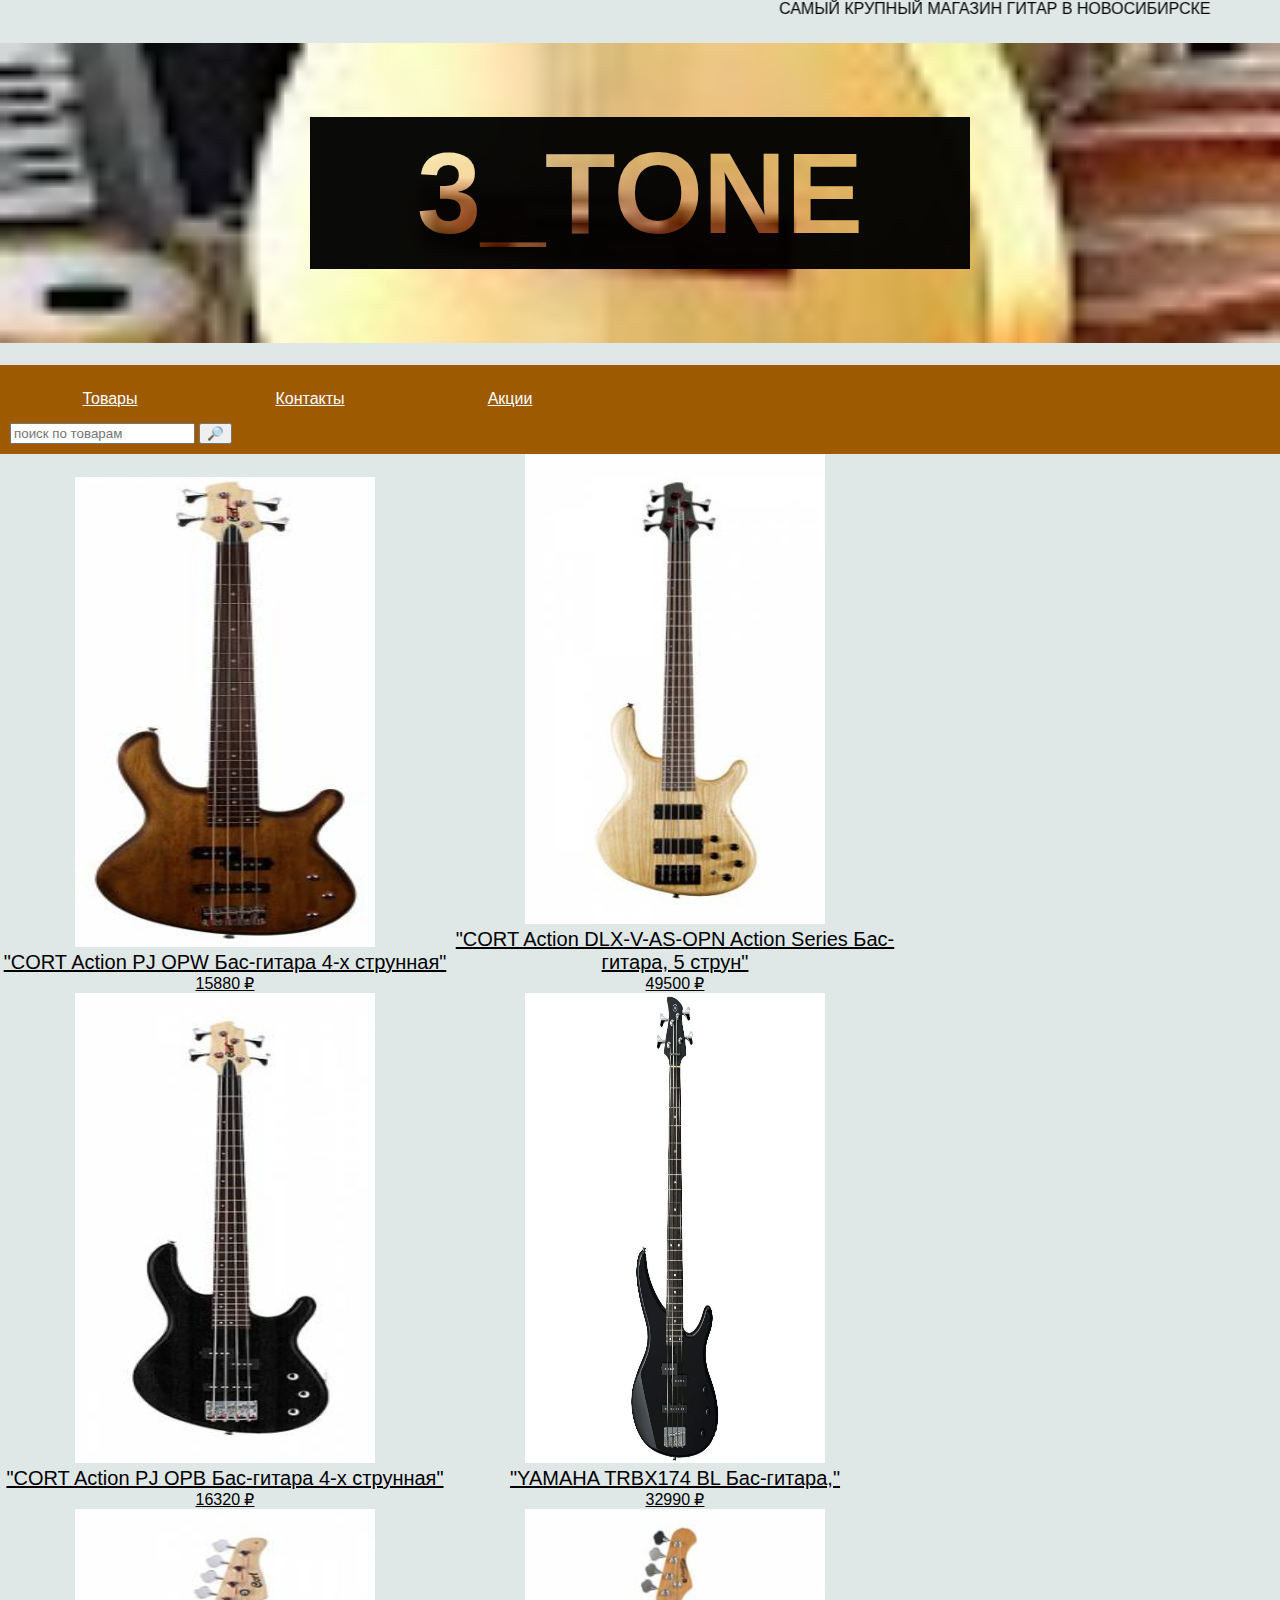
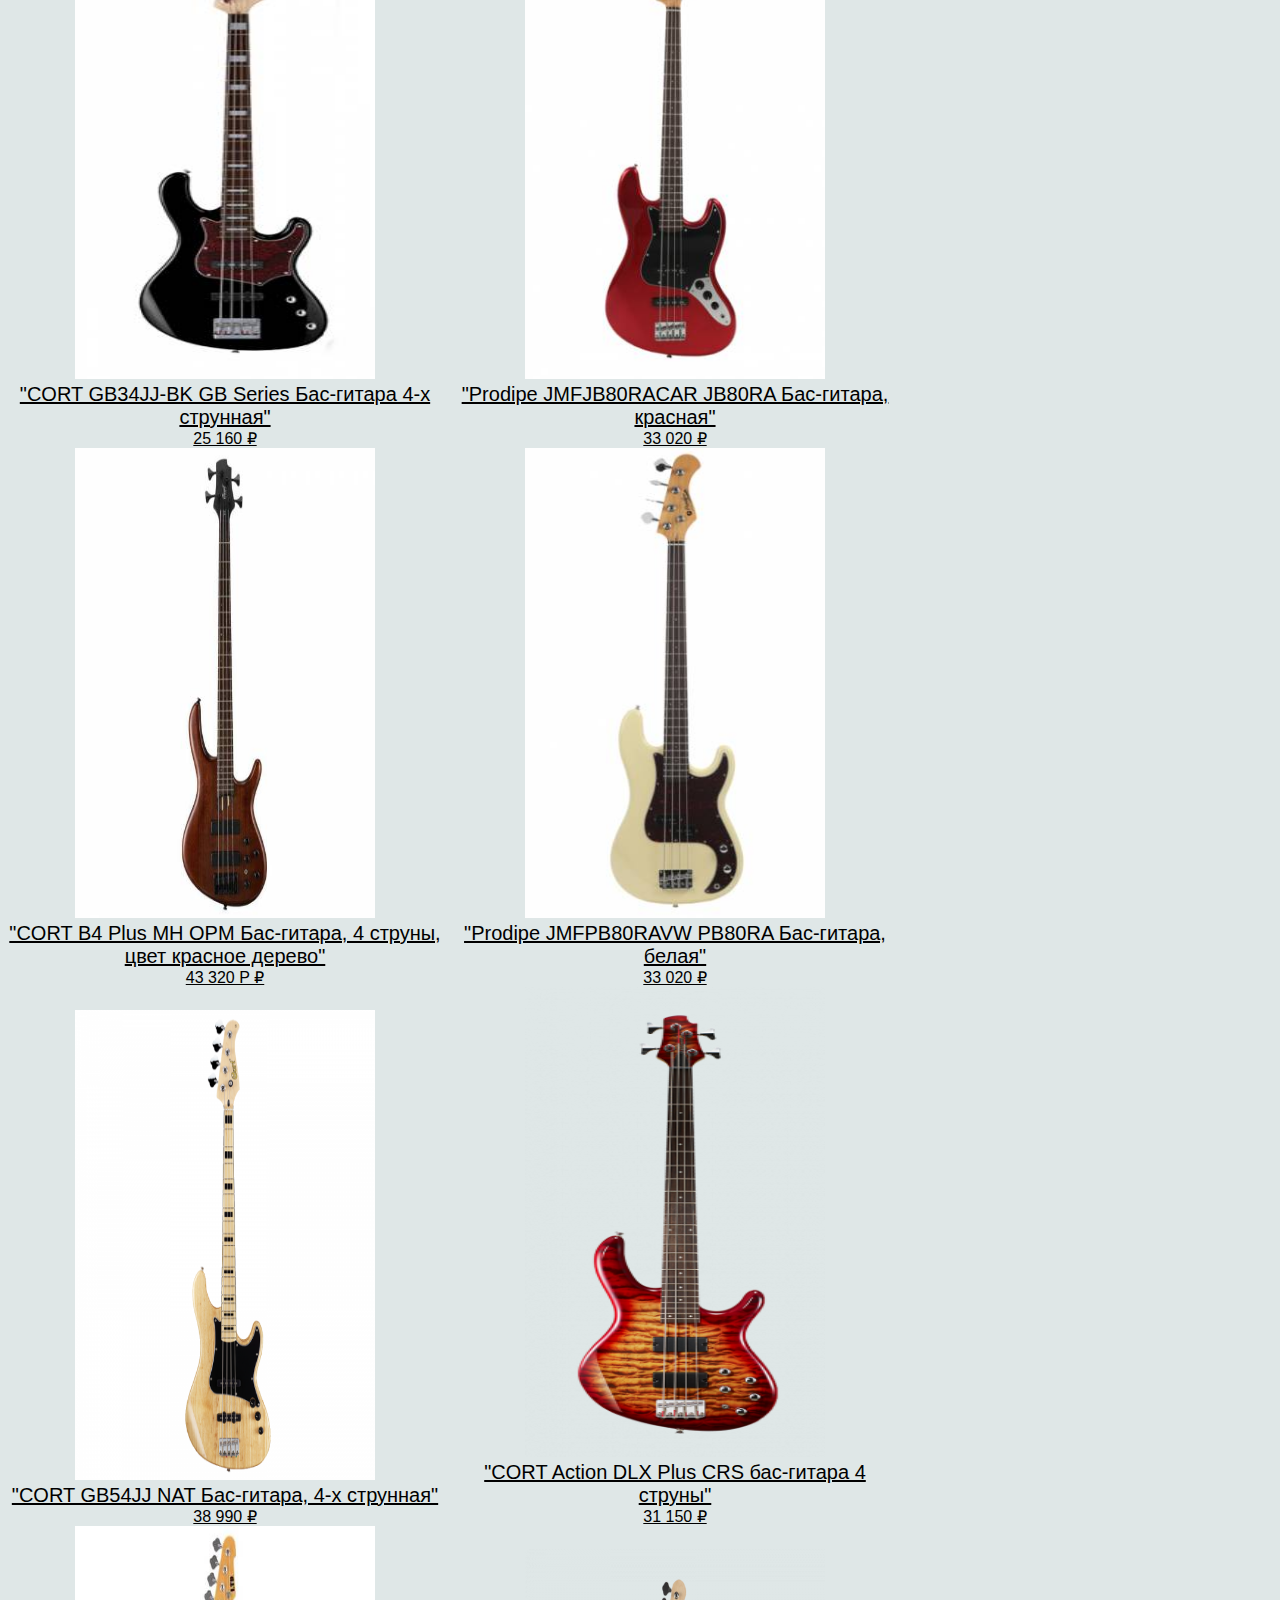
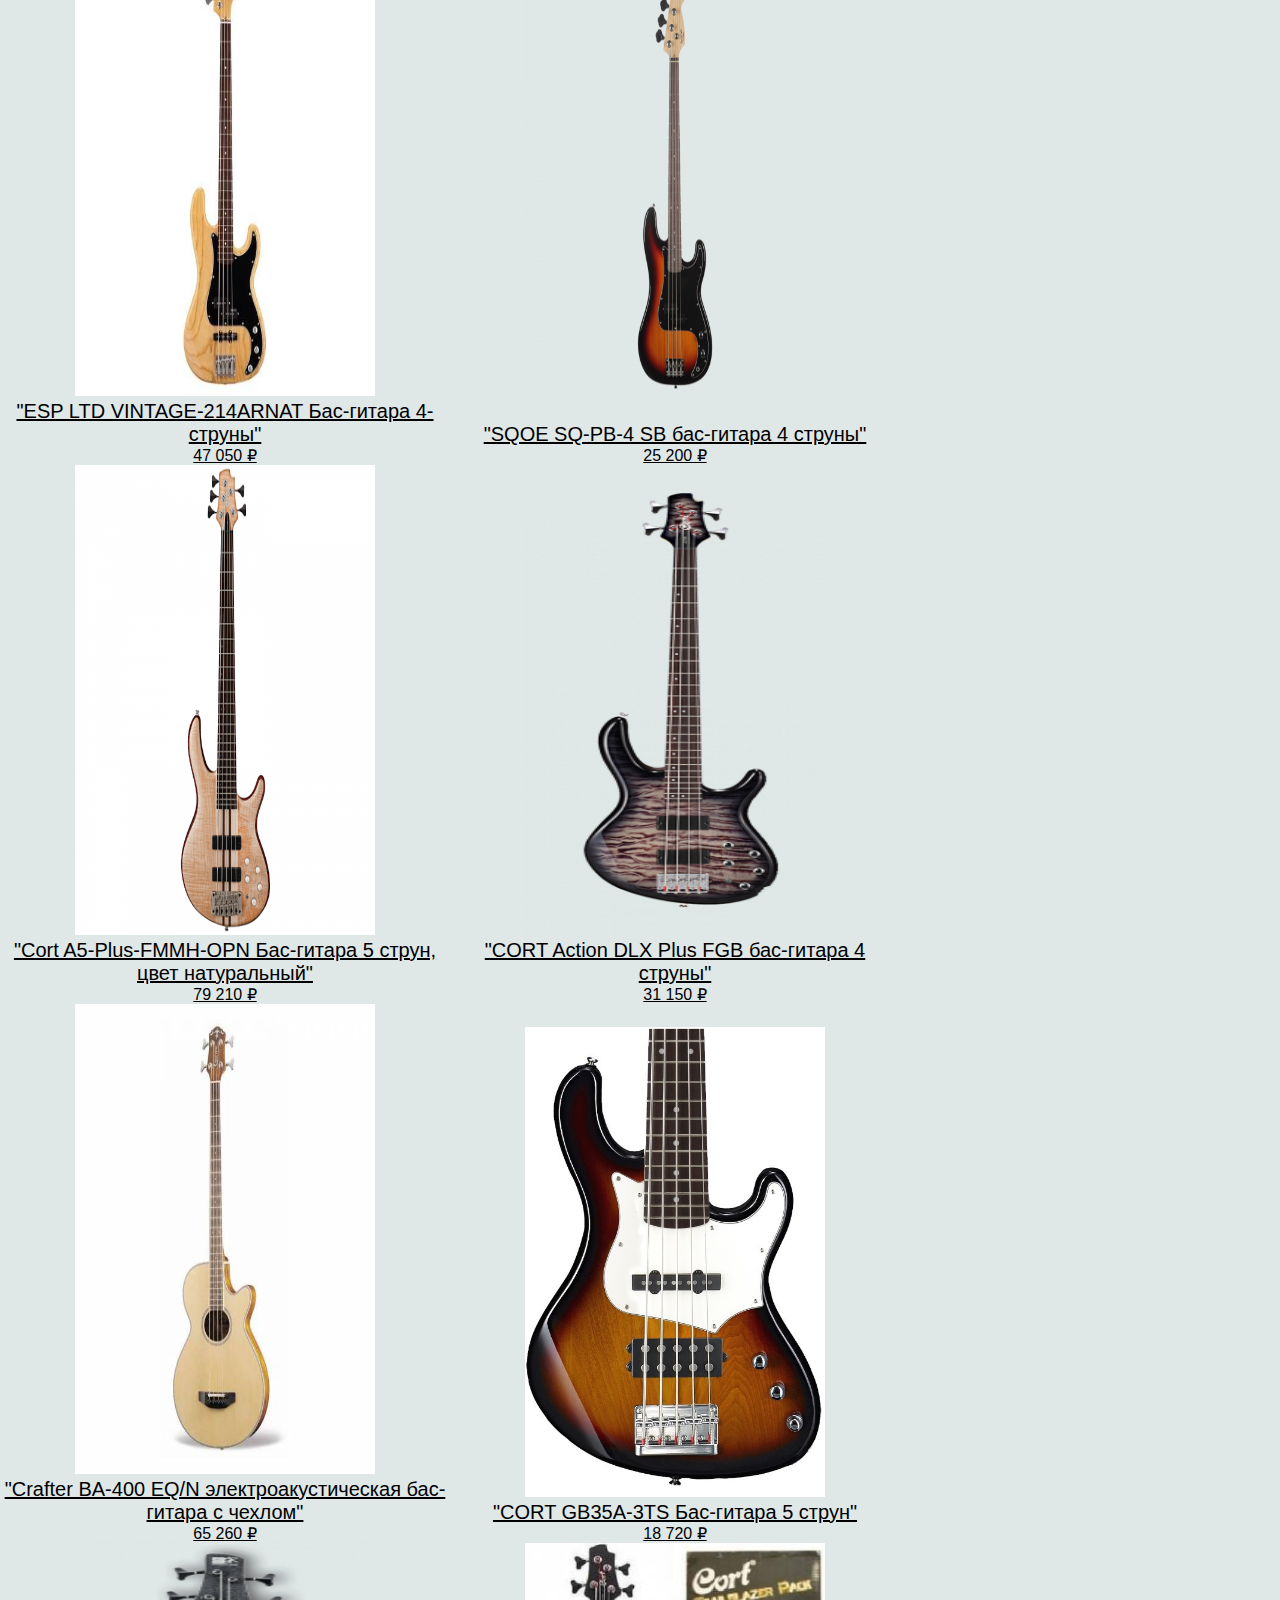
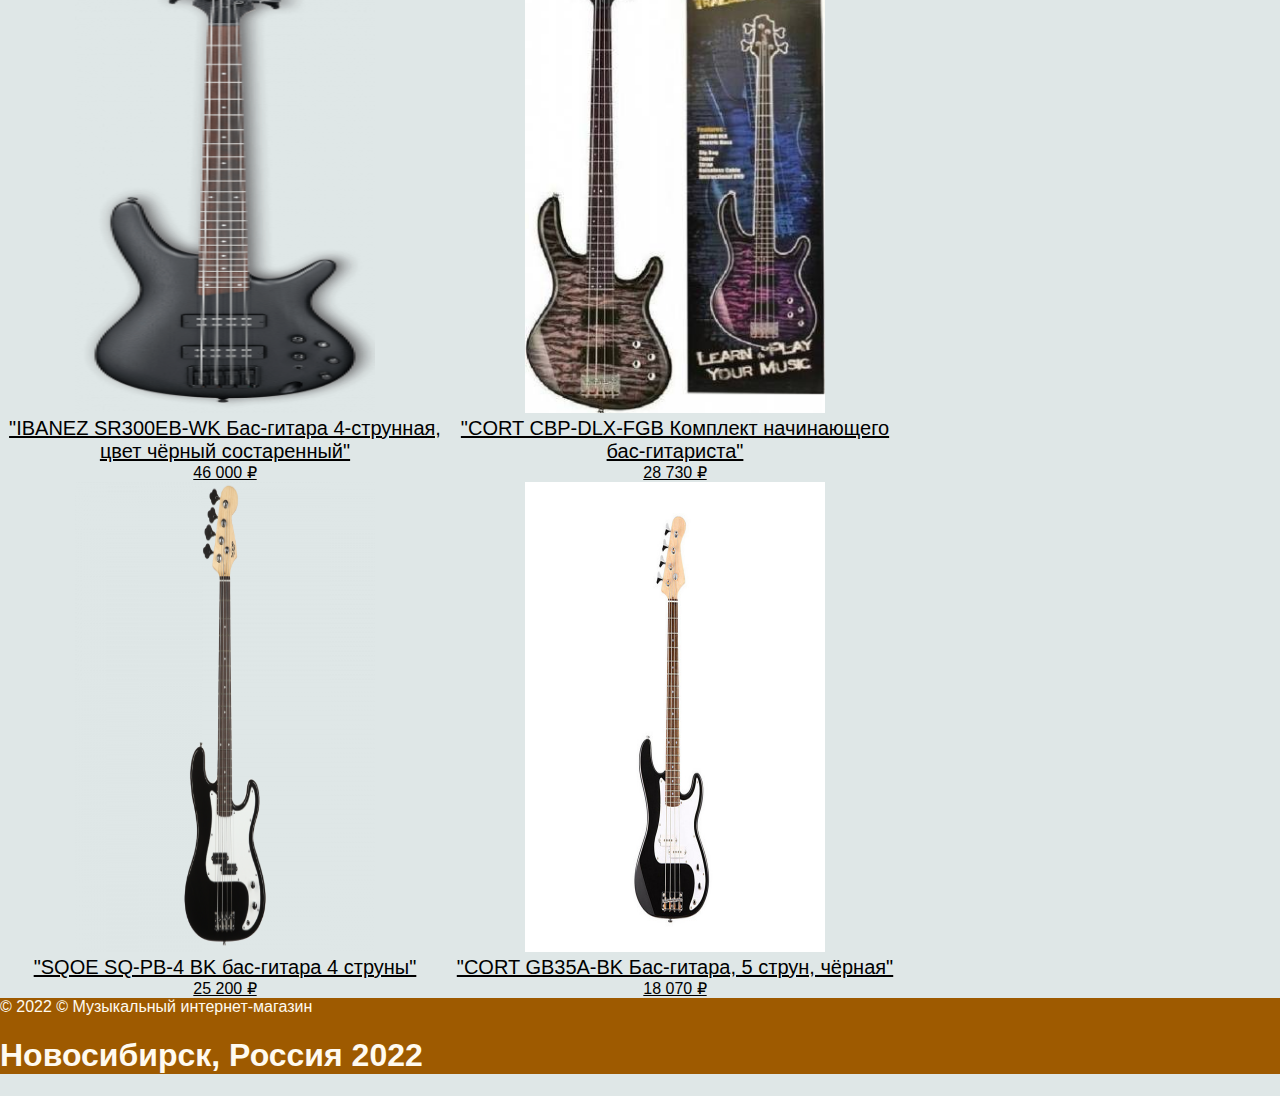
<file: index.html>
<!doctype html>
<html lang="ru">
<head>
     <meta charset="utf-8">
     <title>Иван Пешков. РГЗ по курсу "Интернет-программирование"</title> 
     <link rel="stylesheet" href="main.css">
     <script src="script.js"></script>

     </head>

     <body onload="loaded()">
         <header>
             
            <marquee behavior = 'alternate'>САМЫЙ КРУПНЫЙ МАГАЗИН ГИТАР В НОВОСИБИРСКЕ</marquee></h1>
            </header>

          <h1> <div class="image-container">
            <div class="text">3_TONE</div>
          </div></h1> 
          <nav class="main-menu">
             <ul></ul>
             <div class="searchbox">
                <input type="search" placeholder="поиск по товарам" id = 'search'>
                <button onclick='search()'>&#x1F50E;</button>
               </div>
            </nav>

            <main></main>
        <footer>
           &copy;  2022 © Музыкальный интернет-магазин 
            <h1>
                Новосибирск, Россия 2022
            </h1>
        </footer>
        <div class="overlay" onclick="hideModal()"></div>
        <div class="modal">
           <div class="message">
              </div>
              <button onclick="hideModal()"></button>
        </div>
      </body>
 </html>
</file>
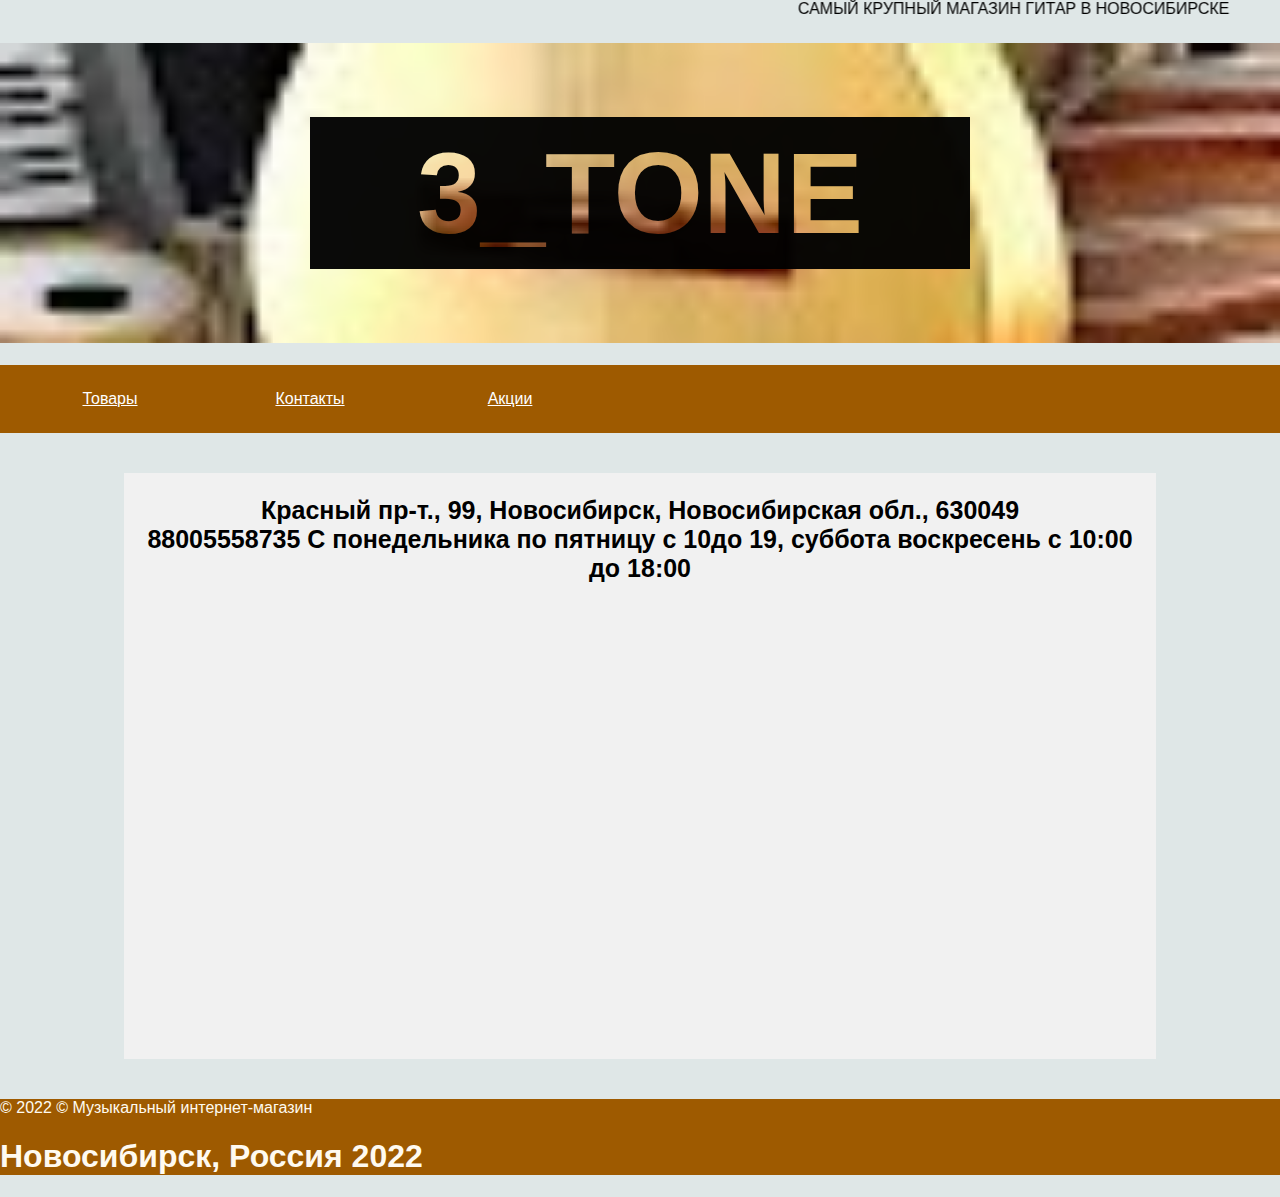
<file: contacts.html>
<!doctype html>
<html lang="ru">
<head>
     <meta charset="utf-8">
     <title>Иван Пешков. РГЗ по курсу "Интернет-программирование"</title> 
     <link rel="stylesheet" href="main.css">
     <script src="script.js"></script>

     </head>

     <body onload="generateMenu()">
         <header>
            
            <marquee behavior = 'alternate'>САМЫЙ КРУПНЫЙ МАГАЗИН ГИТАР В НОВОСИБИРСКЕ</marquee></h1>
            </header>

          <h1> <div class="image-container">
            <div class="text">3_TONE</div>
          </div> </h1> 
          <nav class="main-menu">
             <ul></ul>
            </nav>

            <main>
                <section class="map">
                    <div class="container">
                        <h2>Красный пр-т., 99, Новосибирск, Новосибирская обл., 630049<br>88005558735 C понедельника по пятницу с 10до 19, суббота воскресень с 10:00 до 18:00<br></h2>
                        <iframe src="https://www.google.com/maps/embed?pb=!1m18!1m12!1m3!1d2285.335400442005!2d82.90944131623824!3d55.05485998037253!2m3!1f0!2f0!3f0!3m2!1i1024!2i768!4f13.1!3m3!1m2!1s0x42dfe5d5a1352979%3A0x11e40b5d261a47!2zM3RvbmUubWUgKNCe0J7QniAiMyDQotCe0J3QkCIp!5e0!3m2!1sru!2sru!4v1653307514604!5m2!1sru!2sru" width="100%" height="450" style="border:0;" allowfullscreen="" loading="lazy" referrerpolicy="no-referrer-when-downgrade"></iframe>
                    </div>
                </section>
            </main>
        <footer>
           &copy;  2022 © Музыкальный интернет-магазин 
            <h1>
                Новосибирск, Россия 2022
            </h1>
        </footer>
        <div class="overlay" onclick="hideModal()"></div>
        <div class="modal">
           <div class="message">
              </div>
              <button onclick="hideModal()"></button>
        </div>
      </body>
 </html>
</file>
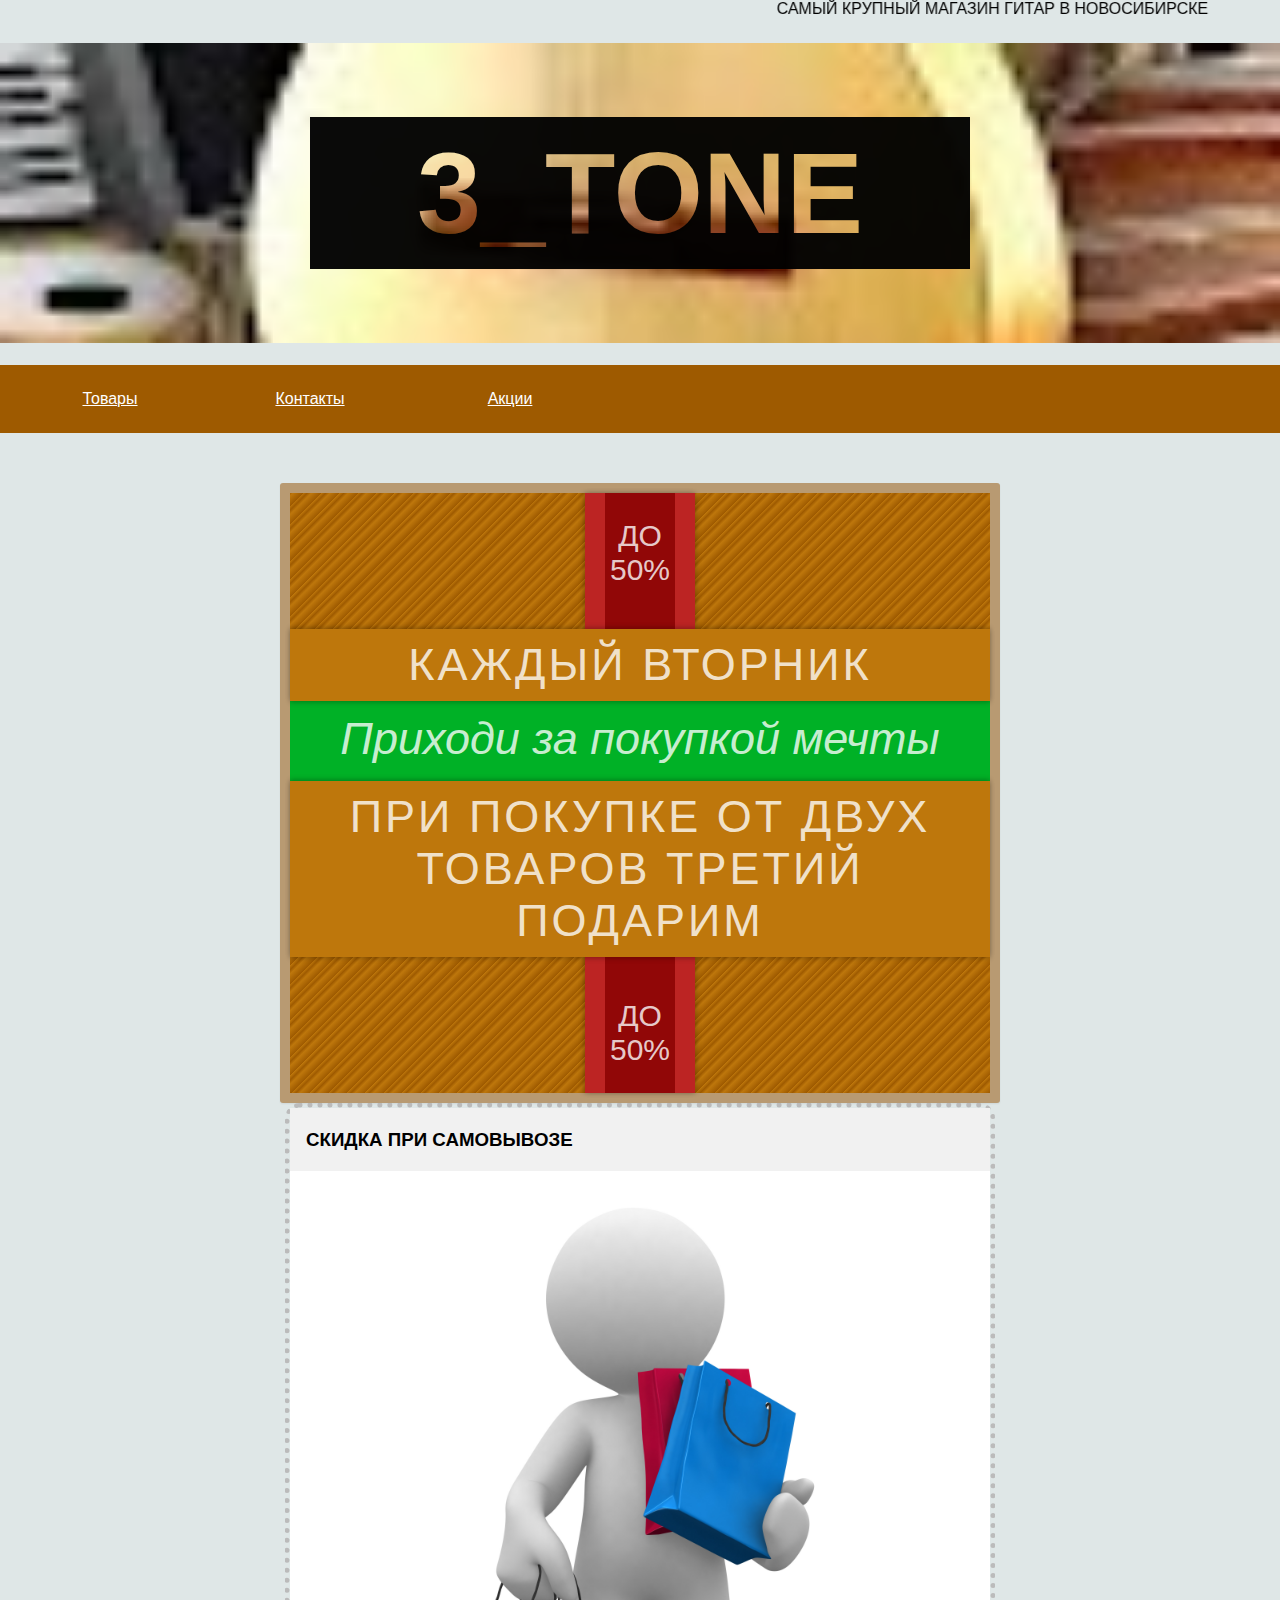
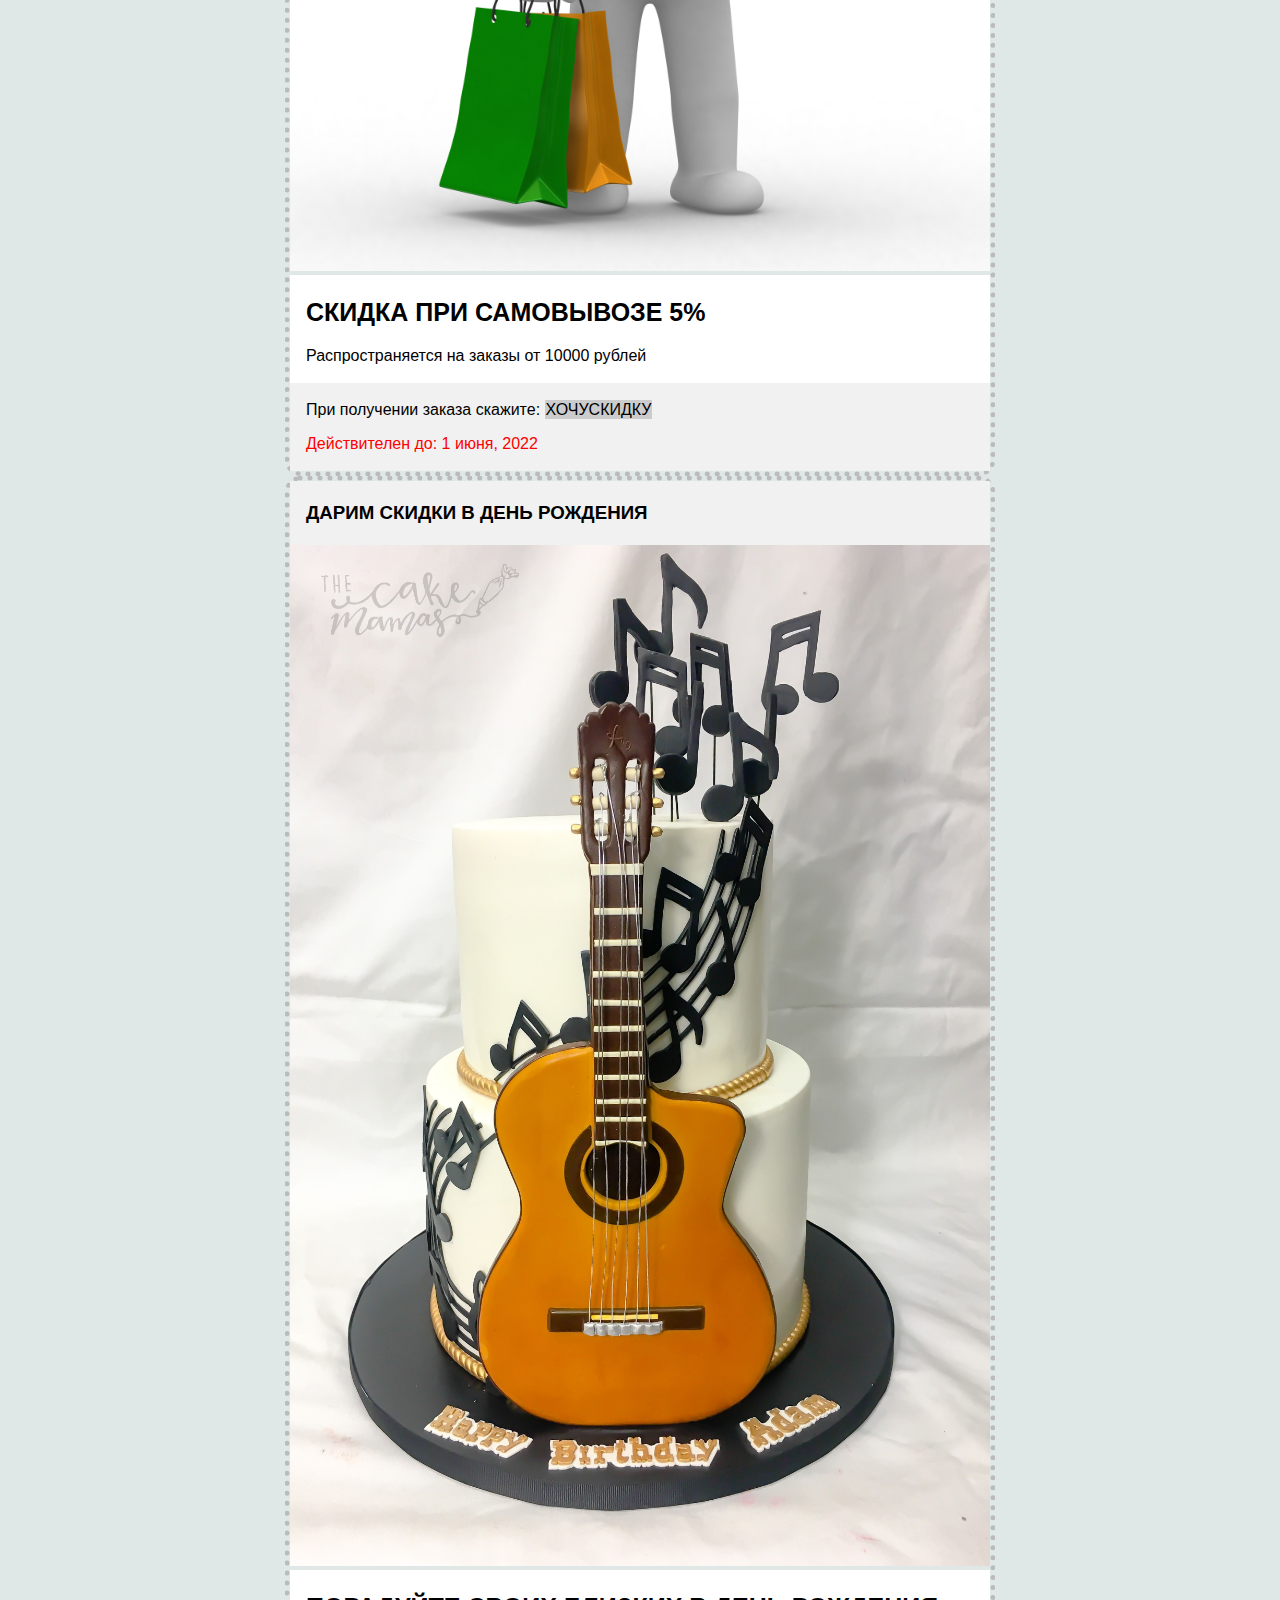
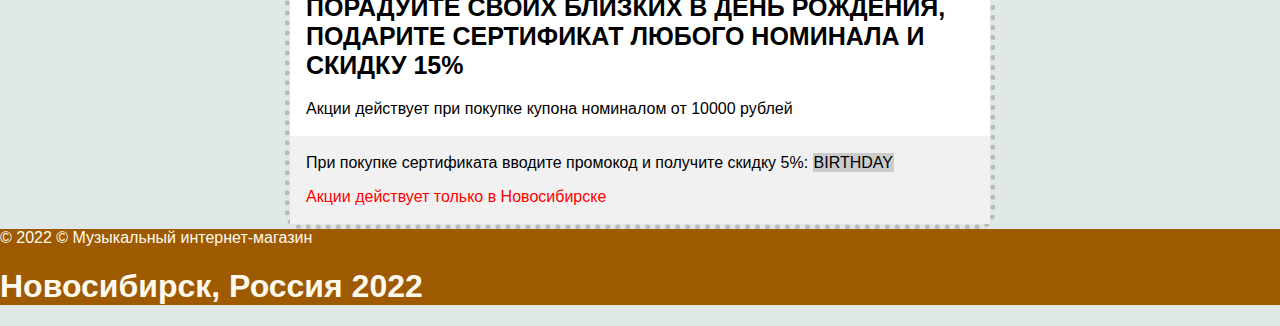
<file: discont.html>
<!doctype html>
<html lang="ru">
<head>
     <meta charset="utf-8">
     <title>Иван Пешков. РГЗ по курсу "Интернет-программирование"</title>  
     <link rel="stylesheet" href="main.css">
     <script src="script.js"></script>

     </head>

     <body onload="generateMenu()">
         <header>
            
            <marquee behavior = 'alternate'>САМЫЙ КРУПНЫЙ МАГАЗИН ГИТАР В НОВОСИБИРСКЕ</marquee></h1>
            </header>

          <h1><div class="image-container">
            <div class="text">3_TONE</div>
          </div></h1> 
          <nav class="main-menu">
             <ul></ul>
            </nav>

            <main>
                <div class="sale-wrap">
                    <div class="sale-inner">
                    <div class="sale-info">
                    <div class="sale-info-top">ДО 50%</div>
                    <div class="sale-info-bottom">ДО 50%</div>
                    </div>
                    <div class="sale-text">
                    <p>Каждый вторник</p>
                    <h3>Приходи за покупкой мечты</h3>
                    <p>При покупке от двух товаров третий подарим</p>
                    </div>
                    </div>
                    </div>

                    <div class="coupon">
                        <div class="container">
                          <h3>СКИДКА ПРИ САМОВЫВОЗЕ</h3>
                        </div>
                        <img src="sam.jpg" alt="Avatar" style="width:100%;">
                        <div class="container" style="background-color:rgb(255, 255, 255)">
                          <h2><b>СКИДКА ПРИ САМОВЫВОЗЕ 5%</b></h2>
                          <p>Распространяется на заказы от 10000 рублей</p>
                        </div>
                        <div class="container">
                          <p>При получении заказа скажите: <span class="promo">ХОЧУСКИДКУ</span></p>
                          <p class="expire">Действителен до: 1 июня, 2022</p>
                        </div>
                      </div>

                      <div class="coupon">
                        <div class="container">
                          <h3>ДАРИМ СКИДКИ В ДЕНЬ РОЖДЕНИЯ </h3>
                        </div>
                        <img src="birthday.jpg" alt="Avatar" style="width:100%;">
                        <div class="container" style="background-color:white">
                          <h2><b>ПОРАДУЙТЕ СВОИХ БЛИЗКИХ В ДЕНЬ РОЖДЕНИЯ, ПОДАРИТЕ СЕРТИФИКАТ ЛЮБОГО НОМИНАЛА И СКИДКУ 15%</b></h2>
                          <p>Акции действует при покупке купона номиналом от 10000 рублей</p>
                        </div>
                        <div class="container">
                          <p>При покупке сертификата вводите промокод и получите скидку 5%: <span class="promo">BIRTHDAY</span></p>
                          <p class="expire">Акции действует только в Новосибирске</p>
                        </div>
                      </div>
                      
            </main>
        <footer>
           &copy;  2022 © Музыкальный интернет-магазин 
            <h1>
                Новосибирск, Россия 2022
            </h1>
        </footer>
        <div class="overlay" onclick="hideModal()"></div>
        <div class="modal">
           <div class="message">
              </div>
              <button onclick="hideModal()"></button>
        </div>
      </body>
 </html>
</file>
<file: main.css>
html, body {
    margin: 0;
    padding: 0;
    font-family: Arial, Helvetica, sans-serif;
    background-color:rgb(223, 231, 231);
}

header .info {
background-color:rgb(228, 252, 93);
color: white;
height: 30px;
line-height: 30px;
text-align: right;
padding-right: 20px;
font-size: 14px;
}

header h1 {
    background-color: rgb(231, 199, 13);
    margin: 0;
    padding: 20px 0 20px 15px;
}

nav {
    background-color: rgb(158, 90, 0);
    padding: 10px;
}
nav ul {
    margin: 0;
    padding: 0; 
    display: inline-block;
}

nav ul li {
    width: 200px;
    display: inline-block;
    color: #333;
    list-style-type: none;
    margin: 0;
    padding: 0;
    text-align: center;
}
nav ul li a, nav ul li a:visited, nav ul li a:active {
    display: inline-block;
    color: rgb(255, 255, 255);
    list-style-type: none;
    padding: 15px 0;
    width: 100%;
    border-radius: 3px;
    transition: all 300ms;
}

nav ul li a:hover {
    color: floralwhite
}

footer  {
background-color:  rgb(158, 90, 0);
color: floralwhite
} 
footer a {
    color: floralwhite
}
.card {
    display: inline-block;
    width: 450px;
    height: 450px;
    text-align: center;
}
.card a {
    color: black;
}
.card .image img{
    width: 300px;
    height: 470px;
}
.card .image img:hover {
    transform: scale(1.2);
    transition: 1s;
}
.card .product-name {
    font-size: 20px;
}
.modal {
    visibility: hidden;
    opacity: 0;
    transition: all 200ms 150ms;
    transform: scale(0);

    width: 300px;
    position: fixed;
    left: 50%;
    top: 50px;
    margin-left: -150px;

    border: 1px solid #333;
    border-radius: 6px;
    background-color: rgb(184, 154, 114);
    text-align: center;
    padding: 10px;
    box-shadow: 0 0 7px0 #4a0;
    
}

.modal .message {
    margin-bottom: 18px;
}

.modal .message img {
   max-width: 300px;
}

.modal button {
    padding: 7px;

}

.overlay {
    visibility: hidden;
    opacity: 0;
    transition: all 2000ms;

    position: fixed;
    left: 0;
    right: 0;
    top: 0;
    bottom: 0;
    background-color: rgba(0, 0, 0, 0.3);
    
}

.map {
    padding: 40px 0;
    text-align: center;
}

.container {
    max-width: 1000px;
    margin: 0 auto;
}

h2 {
    font-size: 25px;
    font-family: Arial, Helvetica, sans-serif;
    margin-bottom: 20px;
}



.sale-wrap {
    width: 700px;
    height: 600px;
    padding: 10px;
    margin: 50px auto 0;
    background:rgb(184, 154, 114);
    border-radius: 3px;
    box-shadow: 0 1px 2px rgba(0,0,0,0.07);
    box-sizing: content-box;
  }
  .sale-inner {
    position: relative;
    height: 100%;
    background: repeating-linear-gradient(-45deg, rgb(158, 90, 0), #be770c 7px, rgb(158, 90, 0), #be770c 13px);
  }
  .sale-text {
    position: absolute;
    left: 0;
    right: 0;
    top: 50%;
    background: #00b126;
    text-align: center;
    color: rgba(255,255,255,.8);
    transform: translateY(-50%);
  }
  .sale-text p {
    margin: 0;
    padding: 10px;
    font-size: 45px;
    letter-spacing: 3px;
    color: rgba(255,255,255,.8);
    font-family: Arial, Helvetica, sans-serif;
    text-transform: uppercase;
    background: #be770c;
    box-shadow: 0 2px 5px rgba(0,0,0,.2), 0 -2px 5px rgba(0,0,0,.2);
  }
  .sale-text h3 {
    margin: 0;
    padding: 15px 0 20px;
    font-family: Arial, Helvetica, sans-serif;
    line-height: 1;
    font-style: italic;
    font-size: 45px;
    font-weight: normal;
  }
  .sale-info {
    position: relative;
    width: 70px;
    height: 100%;
    margin: 0 auto;
    background: #910707;
    font-family: 'Oswald', sans-serif;
    font-size: 30px;
    text-align: center;
    color: rgba(255,255,255,.8);
    border-left: 20px solid #bc2423;
    border-right: 20px solid #bc2423;
    box-shadow: 2px 0 5px rgba(0,0,0,.2), -2px 0 5px rgba(0,0,0,.2);
    box-sizing: content-box;
  }
  .sale-info-top {
    padding: 26px 0;
  }
  .sale-info-bottom {
    position: absolute;
    bottom: 26px;
    left: 0;
    right: 0;
  }



  .coupon {
    border: 5px dotted #bbb; /* Dotted border */
    width: 80%;
    border-radius: 15px; /* Rounded border */
    margin: 0 auto; /* Center the coupon */
    max-width: 700px;
}

.container {
    padding: 2px 16px;
    background-color: #f1f1f1;
}

.promo {
    background: #ccc;
    padding: 1px;
}

.expire {
    color: red;
}


.image-container {
    background-image: url("fon.jpg"); /* The image used - important! */
    background-size: cover;
    position: relative; /* Needed to position the cutout text in the middle of the image */
    height: 300px; /* Some height */
  }
  
  .text {
    background-color: rgb(10, 10, 10);
    color: rgb(248, 244, 244);
    font-size: 9vw; /* Responsive font size */
    font-weight: bold;
    margin: 0 auto; /* Center the text container */
    padding: 10px;
    width: 50%;
    text-align: center; /* Center text */
    position: absolute; /* Position text */
    top: 50%; /* Position text in the middle */
    left: 50%; /* Position text in the middle */
    transform: translate(-50%, -50%); /* Position text in the middle */
    mix-blend-mode: multiply; /* This makes the cutout text possible */
  }
</file>
